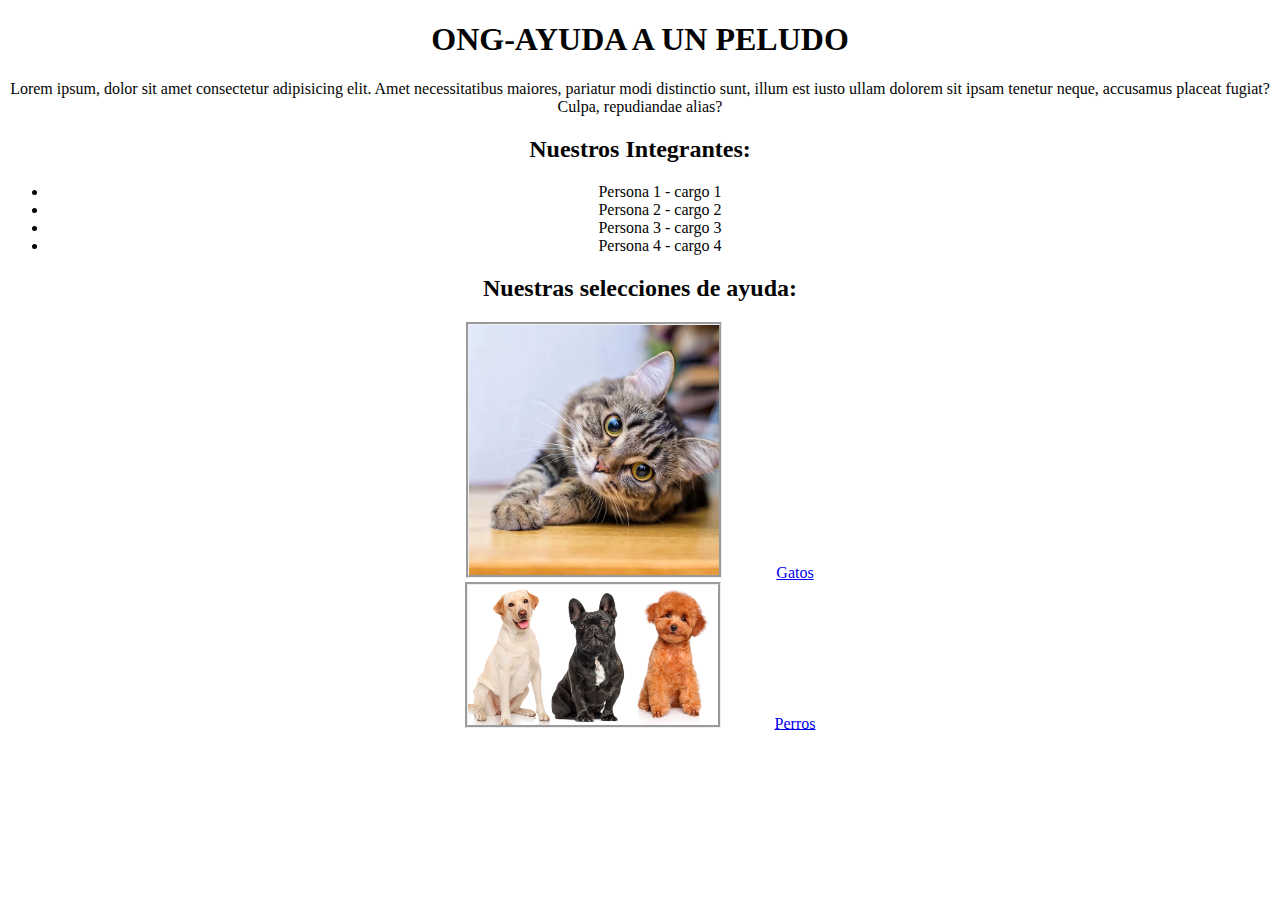
<file: Index.html>
<!DOCTYPE html>
<html lang="en">
<head>
    <meta charset="UTF-8">
    <meta http-equiv="X-UA-Compatible" content="IE=edge">
    <meta name="viewport" content="width=device-width, initial-scale=1.0">
    <title>Ayuda a un peludo</title>
    <link rel="stylesheet" href="css/estilo.css">
</head>
<body class="red-font">
    
        <h1>ONG-AYUDA A UN PELUDO</h1>
        <p>Lorem ipsum, dolor sit amet consectetur adipisicing elit. Amet necessitatibus maiores, pariatur modi distinctio sunt, illum est iusto ullam dolorem sit ipsam tenetur neque, accusamus placeat fugiat? Culpa, repudiandae alias?</p>
    
    
    <h2>Nuestros Integrantes:</h2>
    <div><ul>
        <li>Persona 1 - cargo 1</li>
        <li>Persona 2 - cargo 2</li>
        <li>Persona 3 - cargo 3</li>
        <li>Persona 4 - cargo 4</li>
    
    </ul></div>
    <h2>Nuestras selecciones de ayuda:</h2>
    <img class="imagen" src="img/gatos_index.jpg" alt="">
    <a href="Gato.html">Gatos</a>
    <br>
    <img class="imagen" src="img/perros_index.jpg" alt="">
    <a href="Perro.html">Perros</a>

</body>
</html>
</file>
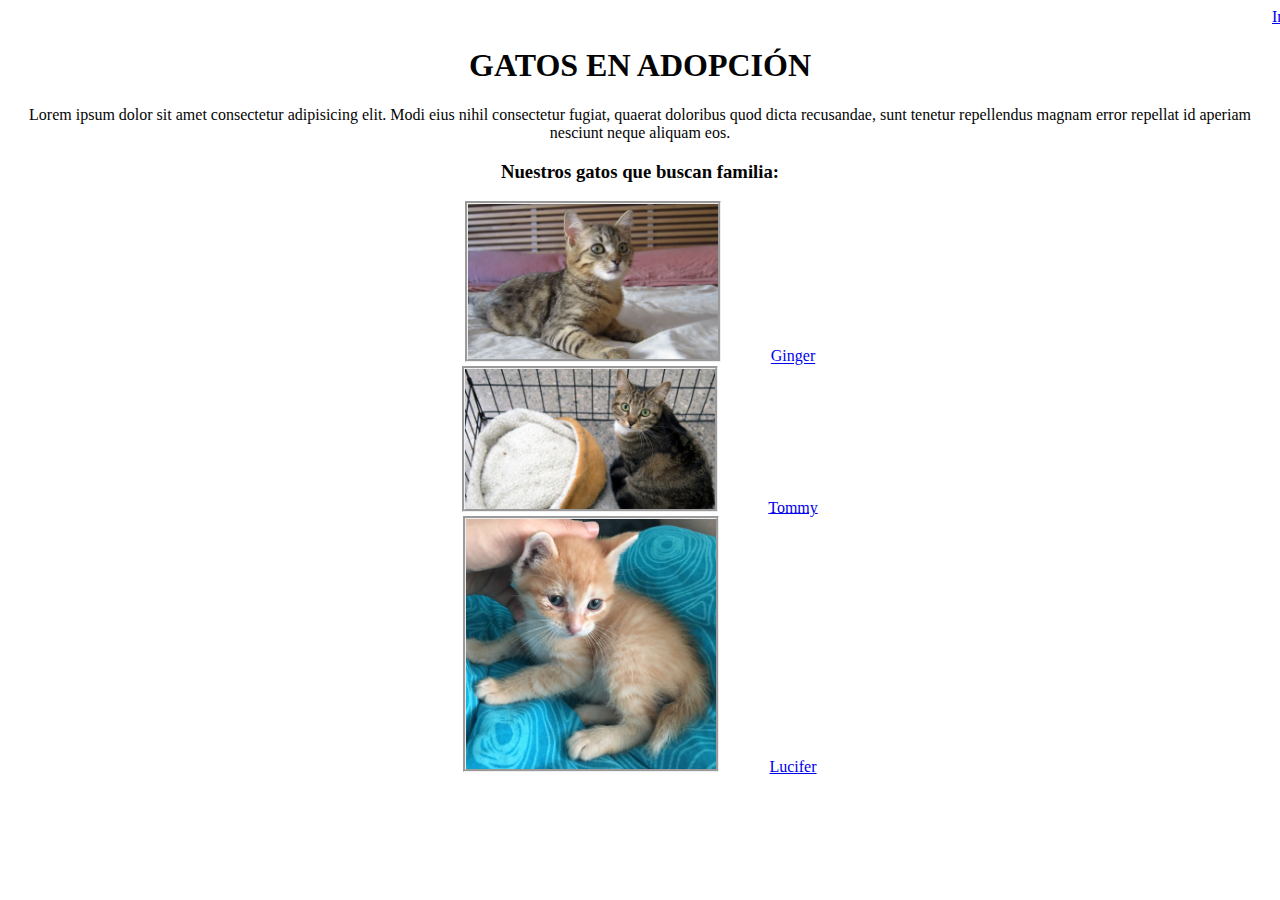
<file: Gato.html>
<!DOCTYPE html>
<html lang="en">
<head>
    <meta charset="UTF-8">
    <meta http-equiv="X-UA-Compatible" content="IE=edge">
    <meta name="viewport" content="width=device-width, initial-scale=1.0">
    <title>Ayuda a un peludo</title>
    <link rel="stylesheet" href="css/estilo.css">
</head>
<body class="red-font">
    <a href="Index.html" style="margin-left: 100%;">Inicio</a>
    <h1>GATOS EN ADOPCIÓN</h1>
    <p>Lorem ipsum dolor sit amet consectetur adipisicing elit. Modi eius nihil consectetur fugiat, quaerat doloribus quod dicta recusandae, sunt tenetur repellendus magnam error repellat id aperiam nesciunt neque aliquam eos.</p>
    <h3>Nuestros gatos que buscan familia:</h3>
    <img class="imagen" src="img/ginger.jpg"  alt=""><a href="Gato_ginger.html">Ginger</a>
    <br>
    <img class="imagen" src="img/tommy.jpg"  alt=""><a href="Gato_tommy.html">Tommy</a>
    <br>
    <img class="imagen"src="img/lucifer.jpg"  alt=""><a href="Gato_lucifer.html">Lucifer</a>
    
</body>
</html>
</file>
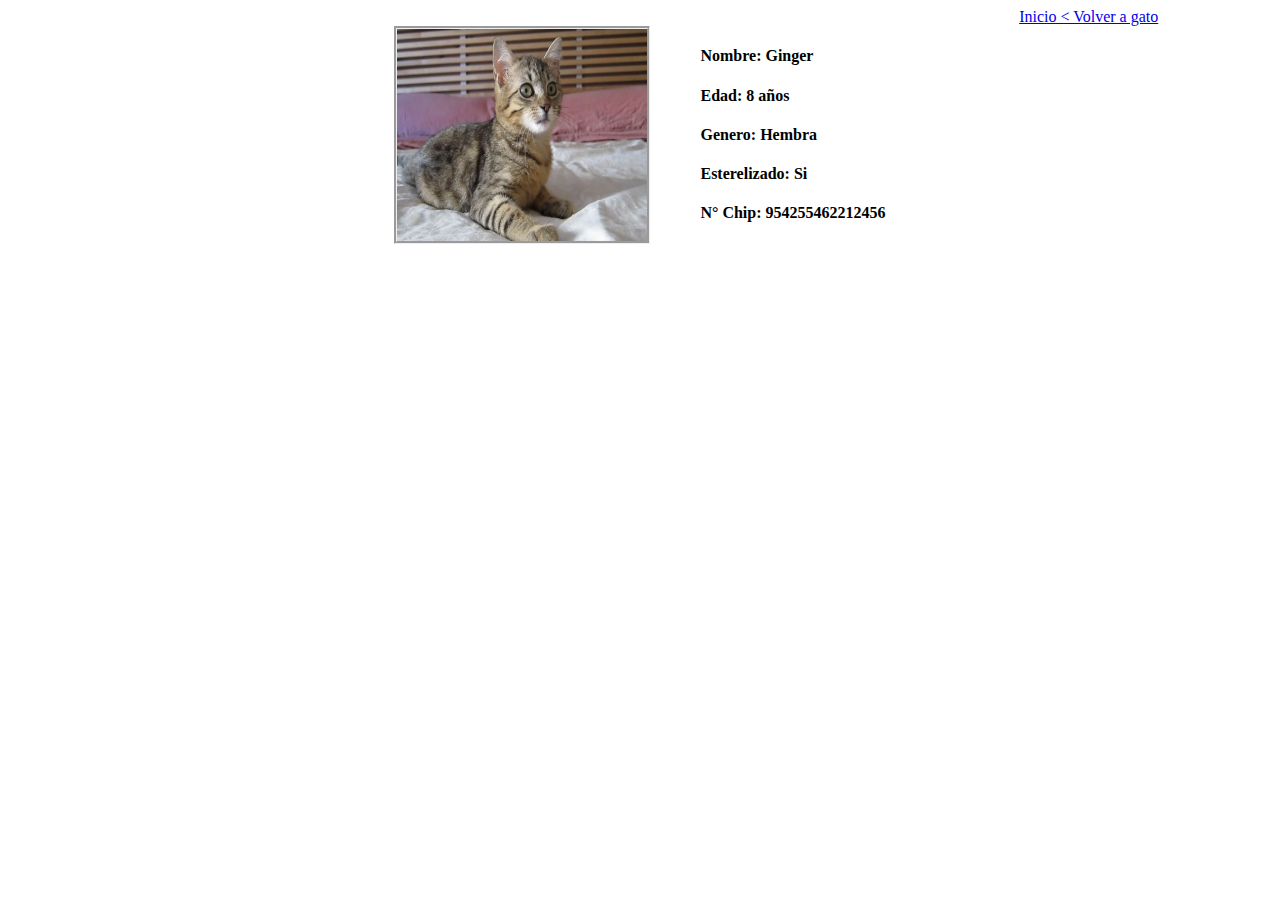
<file: Gato_ginger.html>
<!DOCTYPE html>
<html lang="en">
<head>
    <meta charset="UTF-8">
    <meta http-equiv="X-UA-Compatible" content="IE=edge">
    <meta name="viewport" content="width=device-width, initial-scale=1.0">
    <title>Document</title>
    <link rel="stylesheet" href="css/estilo.css">
</head>
<body>
    <a href="Gato.html"style="margin-left: 80%;">Inicio < Volver a gato</a>
    
    <div class="contenedor">
        <img class="imagen" src="img/ginger.jpg"alt="">
        <div>
        <h4>Nombre: Ginger </h4>
        <h4>Edad: 8 años</h4>
        <h4>Genero: Hembra</h4>
        <h4>Esterelizado: Si</h4>
        <h4>N° Chip: 954255462212456</h4>
        </div>
    </div>
</body>
</html>
</file>
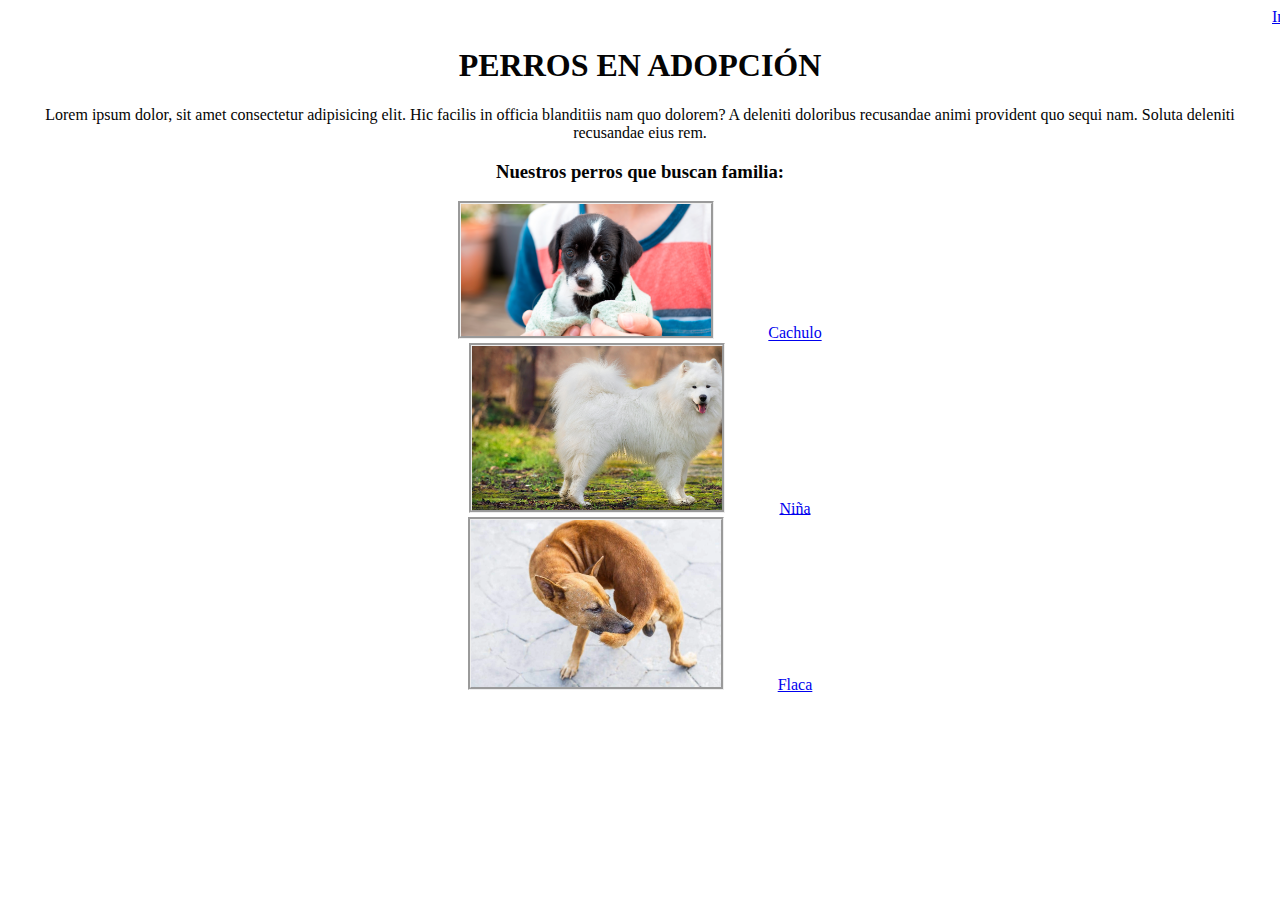
<file: Perro.html>
<!DOCTYPE html>
<html lang="en">
<head>
    <meta charset="UTF-8">
    <meta http-equiv="X-UA-Compatible" content="IE=edge">
    <meta name="viewport" content="width=device-width, initial-scale=1.0">
    <title>Ayuda a un peludo</title>
    <link rel="stylesheet" href="css/estilo.css">
</head>
<body class="red-font">
    <a href="Index.html"style="margin-left: 100%;">Inicio</a>
    <h1>PERROS EN ADOPCIÓN</h1>
    <p>Lorem ipsum dolor, sit amet consectetur adipisicing elit. Hic facilis in officia blanditiis nam quo dolorem? A deleniti doloribus recusandae animi provident quo sequi nam. Soluta deleniti recusandae eius rem.</p>
    <h3>Nuestros perros que buscan familia:</h3>
    <img class="imagen" src="img/cachulo.jpg"  alt=""> <a  href="Perro_cachulo.html">Cachulo</a>
    <br>
    <img class="imagen" src="img/Niña_perro.jpeg" alt=""> <a href="Perro_niña.html">Niña</a>
    <br>
    <img class="imagen" src="img/Flaca.jpg" alt=""> <a href="Perro_flaca.html">Flaca</a>
</body>
</html>
</file>
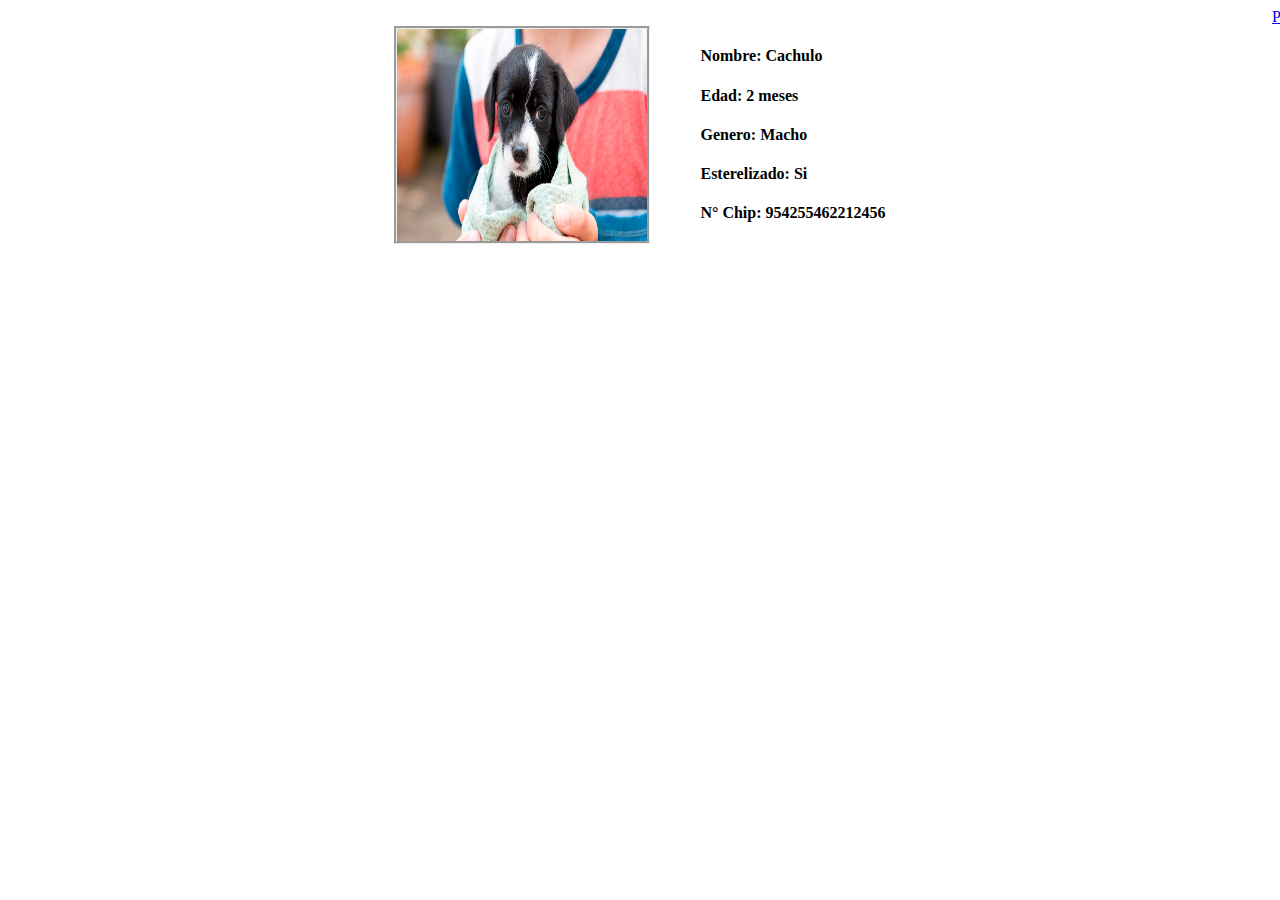
<file: Perro_cachulo.html>
<!DOCTYPE html>
<html lang="en">
<head>
    <meta charset="UTF-8">
    <meta http-equiv="X-UA-Compatible" content="IE=edge">
    <meta name="viewport" content="width=device-width, initial-scale=1.0">
    <title>Document</title>
    <link rel="stylesheet" href="css/estilo.css">
</head>
<body>
    <a href="Perro.html"style="margin-left: 100%;">Perros_Inicio</a>
    
    <div class="contenedor">
        <img class="imagen" src="img/cachulo.jpg"alt="">
        <div>
        <h4>Nombre: Cachulo </h4>
        <h4>Edad:  2 meses</h4>
        <h4>Genero: Macho</h4>
        <h4>Esterelizado: Si</h4>
        <h4>N° Chip: 954255462212456</h4>
        </div>
    </div>
</body>
</html>
</file>
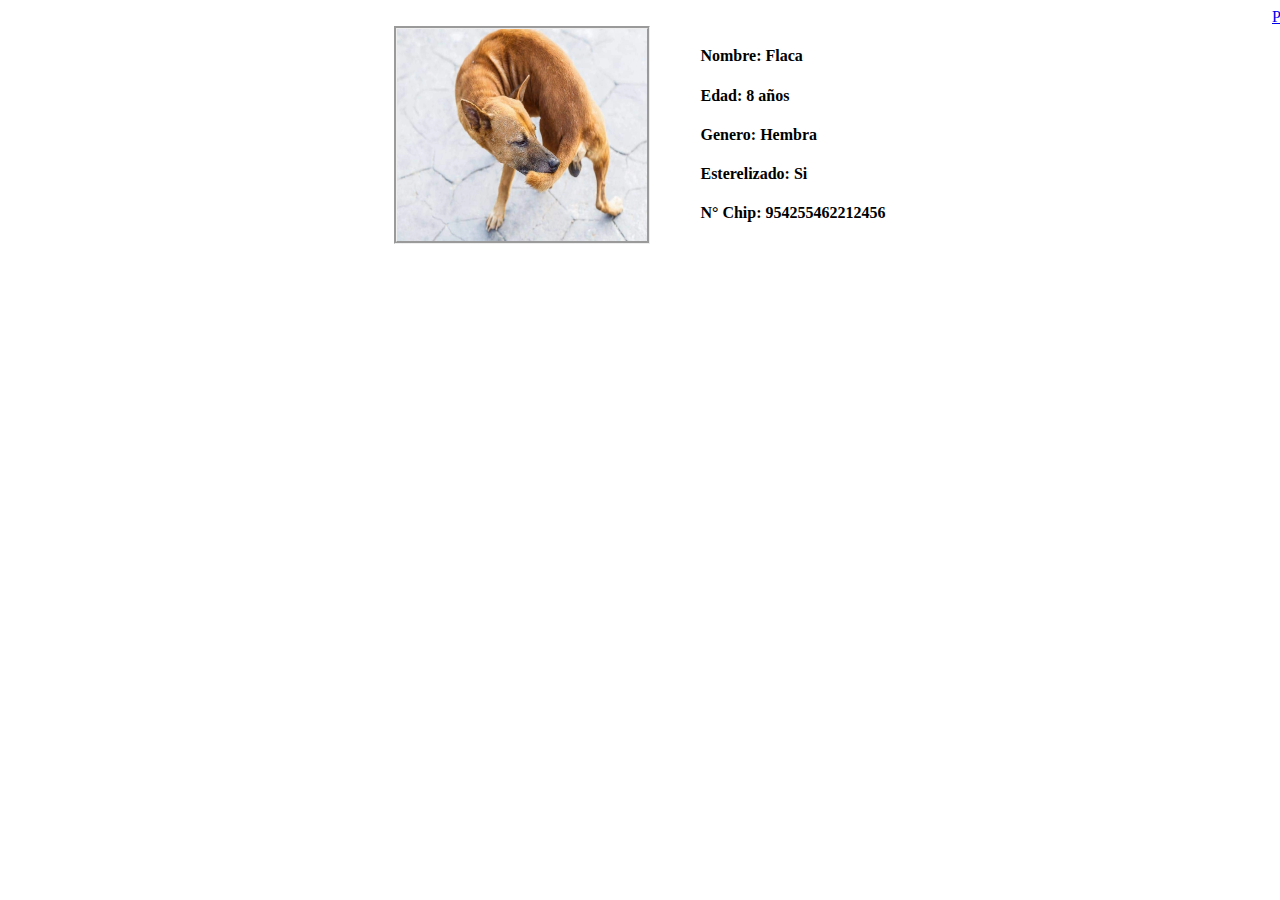
<file: Perro_flaca.html>
<!DOCTYPE html>
<html lang="en">
<head>
    <meta charset="UTF-8">
    <meta http-equiv="X-UA-Compatible" content="IE=edge">
    <meta name="viewport" content="width=device-width, initial-scale=1.0">
    <title>Document</title>
    <link rel="stylesheet" href="css/estilo.css">
</head>
<body>
    <a href="Perro.html"style="margin-left: 100%;">Perros_Inicio</a>
    
    <div class="contenedor">
        <img class="imagen" src="img/Flaca.jpg"alt="">
        <div>
        <h4>Nombre: Flaca </h4>
        <h4>Edad: 8 años</h4>
        <h4>Genero: Hembra</h4>
        <h4>Esterelizado: Si</h4>
        <h4>N° Chip: 954255462212456</h4>
        </div>
    </div>
</body>
</html>
</file>
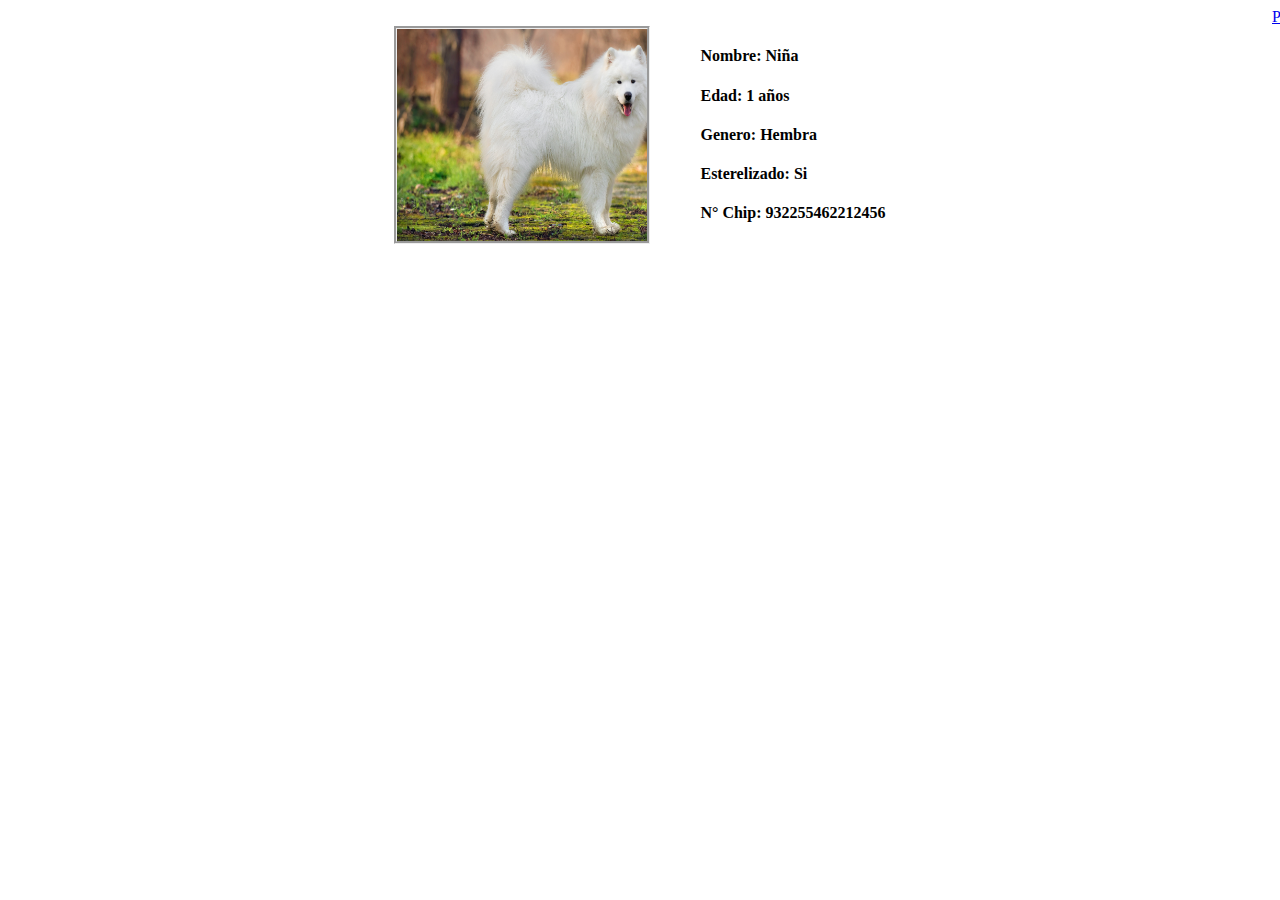
<file: Perro_niña.html>
<!DOCTYPE html>
<html lang="en">
<head>
    <meta charset="UTF-8">
    <meta http-equiv="X-UA-Compatible" content="IE=edge">
    <meta name="viewport" content="width=device-width, initial-scale=1.0">
    <title>Document</title>
    <link rel="stylesheet" href="css/estilo.css">
</head>
<body>
    <a href="Perro.html"style="margin-left: 100%;">Perros_Inicio</a>
    
    <div class="contenedor">
        <img class="imagen" src="img/Niña_perro.jpeg"alt="">
        <div>
        <h4>Nombre: Niña </h4>
        <h4>Edad: 1 años</h4>
        <h4>Genero: Hembra</h4>
        <h4>Esterelizado: Si</h4>
        <h4>N° Chip: 932255462212456</h4>
        </div>
    </div>
</body>
</html>
</file>
<file: css/estilo.css>
.red-font {
    color: #040404;
    text-align: center;
}
.contenedor {
    display: flex;
    justify-content: center;
    
}
.imagen{
    width: 250px;
    margin-right: 50px;
    border-style: groove;
}
.linka {
        justify-content: left;
}
</file>
